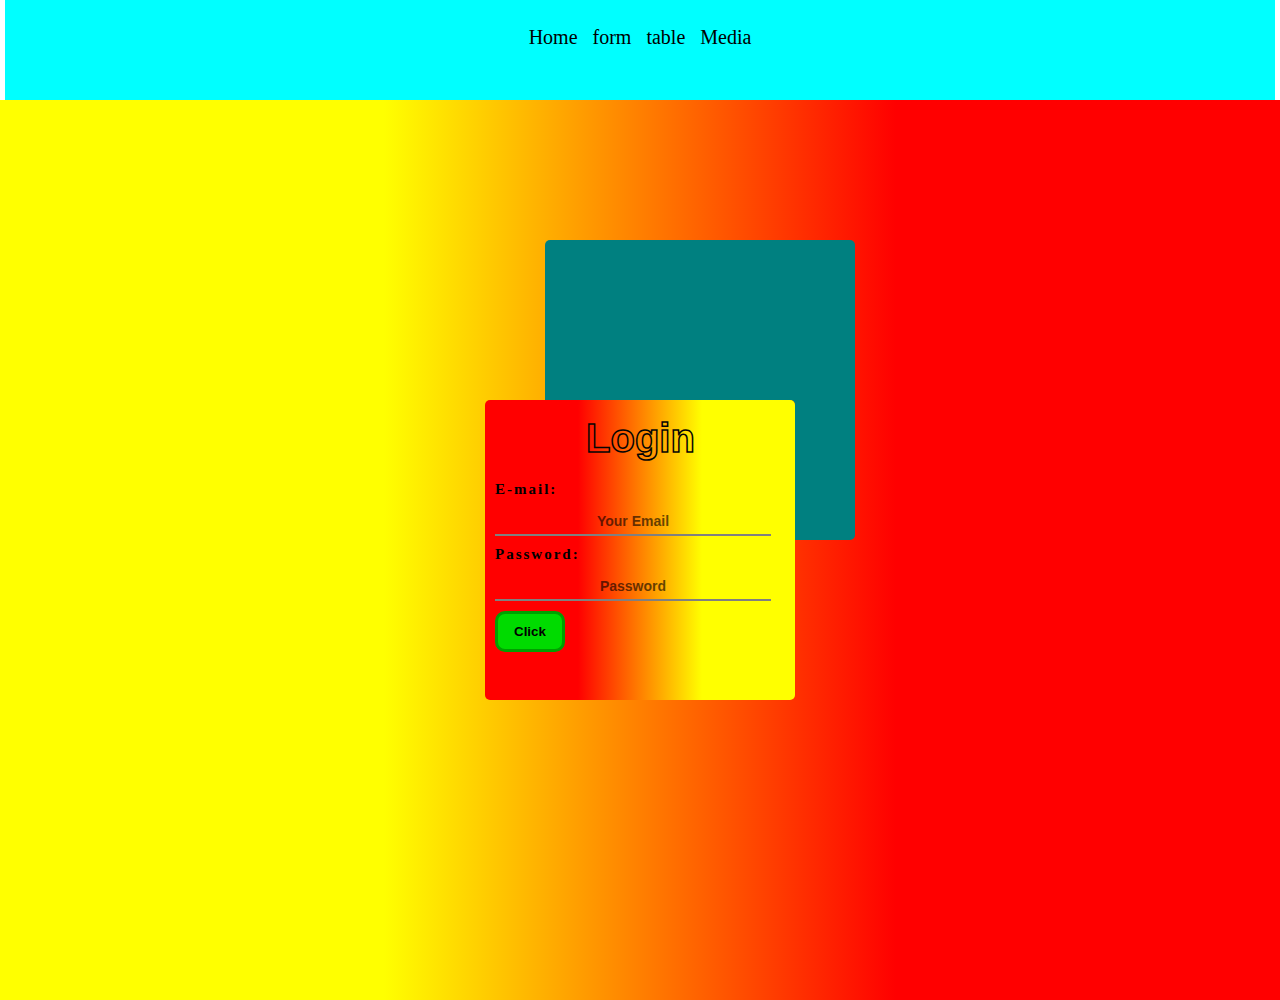
<file: index.html>
<!DOCTYPE html>
<html lang="en">
<head>
    <meta charset="UTF-8">
    <meta http-equiv="X-UA-Compatible" content="IE=edge">
    <meta name="viewport" content="width=device-width, initial-scale=1.0">
    <title>First HTML
        
    </title>
    <link rel="icon" href="png-transparent-globe-world-font-awesome-icon-globe-miscellaneous-map-earth-thumbnail.png" type="image/x-icon">
    <link rel="stylesheet" href="style.css">
    <style>
        main{
            height: 100vh;
            width: 100vw;
            margin: 0;
            padding: 0;
            background-image: linear-gradient(to right, yellow 30%, red 70%);
            display: flex;
            justify-content: center;
            align-items: center;
        }

        /* div{
            display: flex;
            justify-content: center;
            align-items: center;
        } */
        form{
            height: 300px;
            width: 300px;
            /* border: 10px groove navy; */
            padding-left: 10px;
            background-image: linear-gradient(to right, red 30%, yellow 70%);
            /* box-shadow: 15px 10px 20px rgb(187, 255, 0); */
                box-shadow: 60px -160px teal ;
            border-radius: 5px ;
        }
        h1{
            text-align: center;
            /* background-color: bisque; */
            margin: 0;
            height: 20%;
            width: 97%;
            font-family:  Arial, sans-serif;
            padding-top: 16px;
            font-size: 40px;
            margin-right: 30px;
            font-weight: 900;
            -webkit-text-stroke: 1.5px rgb(5, 5, 5);
            background-blend-mode: multiply;
            color: rgba(255, 0, 0, 0);
        }
        input, button{
            margin: 5px 0;


        }
       
        input{
            padding: 5px 40px;
            outline: none;
            background: none;
            border: none;
            border-bottom: 2px solid gray;
            text-align: center;
            font-weight: 600;
            font-size: 14px;
        }
        p{ 
            margin: 5px 0;
            font-family:'Times New Roman', Times, serif sans-serif;
            font-weight: 600;
            font-size: 15px;
            letter-spacing: 2px;
        }
        button{
            padding: 10px 16px;
            font-weight: 600;
            background-color: rgb(0, 219, 0);
            border: 3px solid rgb(0, 160, 0) ;
            outline: none;
            border-radius: 10px;
            
        }
        ::placeholder{
            color: black;
            font-weight: 600;
            font-size: 14px;
            opacity: .6;
            padding: 5px 40px;
            outline: none;
            background: none;
            border: none;
            border-bottom: 2px solid gray;
            text-align: center;
            font-weight: 600;
            font-size: 14px;
        }
        button:hover{
            background-color: rgb(0, 192, 0);
            color: white;
            /* transform: scale(1.1); */

        }
        nav>ul{
            display: flex;
            justify-content: center;
            padding: 0 10px;
            list-style: none;
        }
        /* a{
            padding: 0 10px;
            text-decoration: none;
            font-size: 20px;
            color: black;
        } */
    </style>
</head>
<body>
<header>
    <nav>
        <ul>
            <li><a href="index.html">Home</a></li>
            <li><a href="Day4/form.html">form</a></li>
            <li><a href="Day4/table.html">table</a></li>
            <li><a href="Day4/media.html">Media</a></li>
            <li><a href=""></a></li>
        </ul>
    </nav>
</header>
<main>
     <div>
        <form action="">
          <h1>Login</h1>
         
          <label for="email"> <p>E-mail:</p></label>
          <input type="email" name="email" id="email" required placeholder="Your Email"> <br>
         <label for="password"><p>Password:</p></label> 
          <input type="password" name="password" id="password" required placeholder="Password"> <br>
          <button>Click</button>
      </form>
      </div>
</main>
   
</body>
</html>
</file>
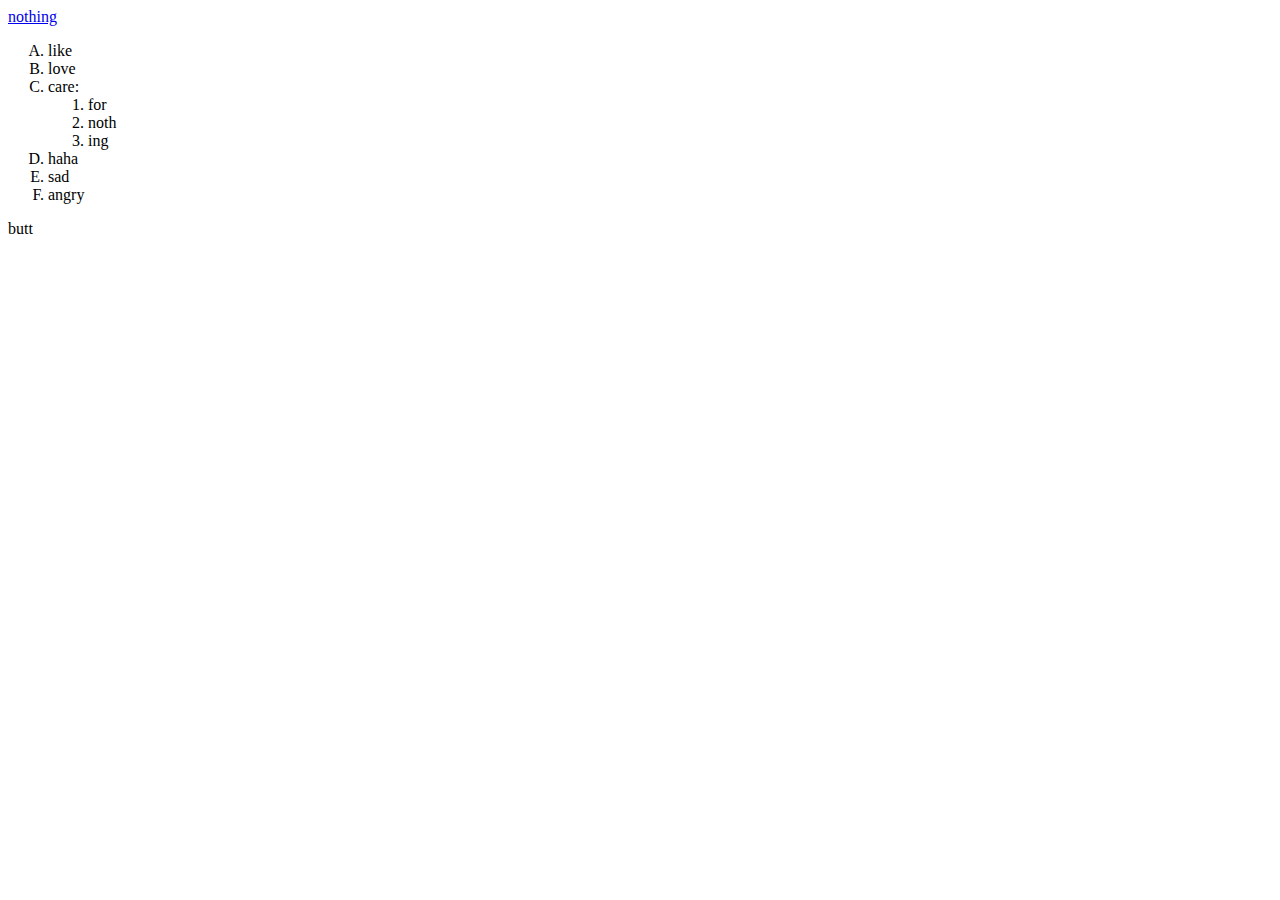
<file: Day1/index.html>
<!DOCTYPE html>
<html lang="en">
<head>
    <meta charset="UTF-8">
    <meta http-equiv="X-UA-Compatible" content="IE=edge">
    <meta name="viewport" content="width=device-width, initial-scale=1.0">
    <title>First HTML
        
    </title>
    <link rel="icon" href="png-transparent-globe-world-font-awesome-icon-globe-miscellaneous-map-earth-thumbnail.png" type="image/x-icon">
</head>
<body>
<a href="#" target="framename">nothing</a>

<ol type="A">
    <li>
        like
    </li>
    <li>
        love
    </li>
    <li>
        care:
        <ol style="">
            <li>for</li>
            <li>noth</li>
            <li>ing</li>
        </ol>
    </li>
    <li>
        haha
    </li>
    <li>
        sad
    </li>
    <li>
        angry
    </li>
</ol>

butt
</body>
</html>
</file>
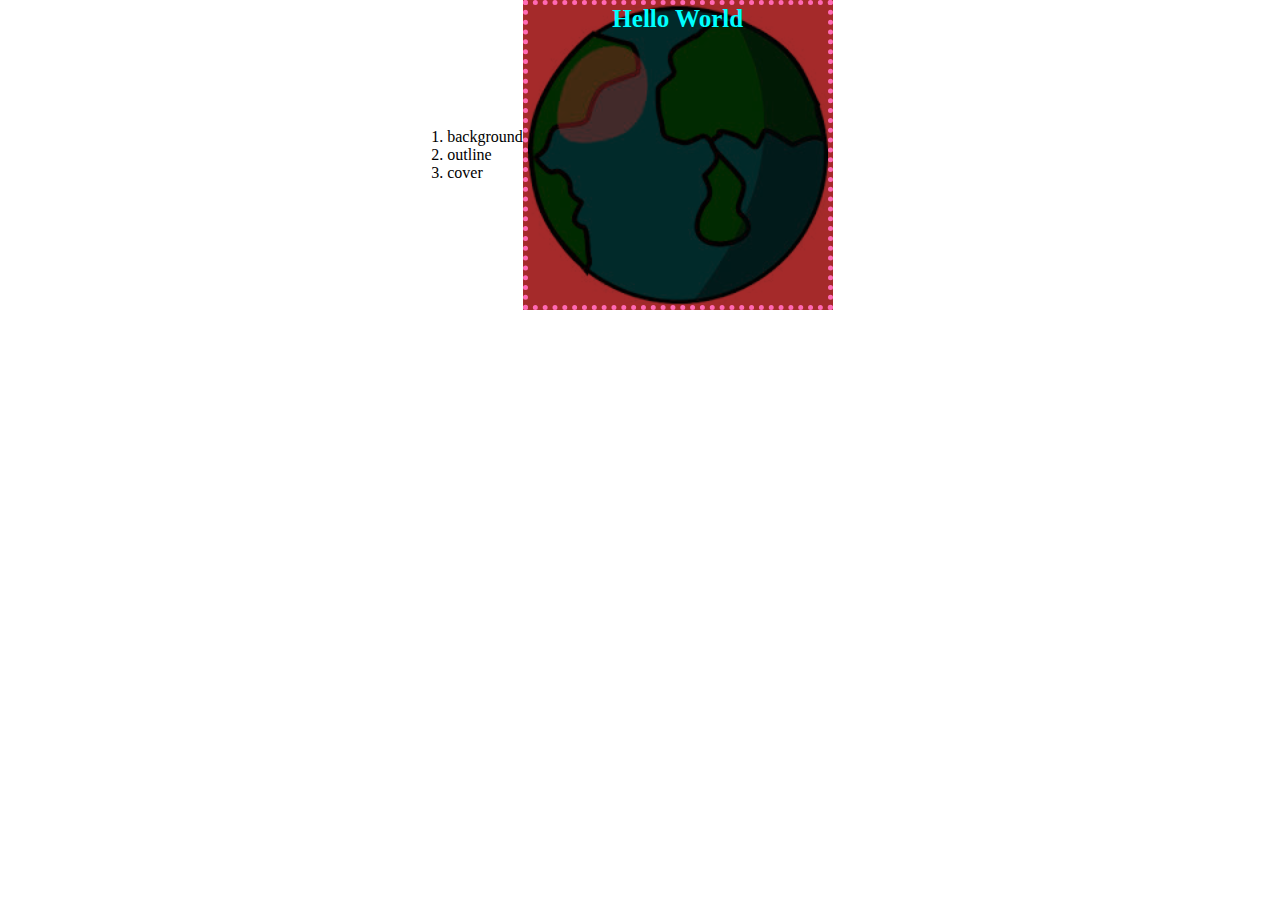
<file: Day2/index.htm>
<!DOCTYPE html>
<html lang="en">
<head>
    <meta charset="UTF-8">
    <meta http-equiv="X-UA-Compatible" content="IE=edge">
    <meta name="viewport" content="width=device-width, initial-scale=1.0">
    <title>Document</title>
    <style>
        *{
            margin: 0;
            padding: 0;
            
        }
        body{
            display: flex;
            align-items: center;
            justify-content: center;
        }
        header{
            height: 300px;
            width: 300px;
            border: 5px dotted hotpink;
            background-image: url('../Day1/images.png');
            background-repeat: no-repeat;
            background-size: contain;
            background-color: brown;
            background-blend-mode: multiply;
            text-align: center;
            color: aqua;
        }
        h3{
            font-size: 25px;
        }
    </style>
</head>
<body>
    <ol>
        <li>background</li>
        <li>outline</li>
        <li>cover</li>
    </ol>
    <header>
        <h3>Hello World</h3>
    </header>
</body>
</html>
</file>
<file: style.css>
nav>ul{
    display: flex;
    justify-content: center;
    padding: 0 10px;
    list-style: none;
}
a{
    
    text-decoration: none;
    font-size: 20px;
    color: black;
    padding: 0 15px;
    
   margin: 0;
    
    text-align: left;
   
}
a::after {
    content: '';
    display: block;
    width: 0;
    height: 2px;
    background: #000;
    transition: width .3s;
    margin: 0;
    padding: 0;
}
a:hover::after {
    width: 100%;
    
}
nav{
    background-color: aqua;
    margin: 0 5px;
    padding: 10px 0;
}
body{
    margin: 0;
    padding: 0;
}
</file>
